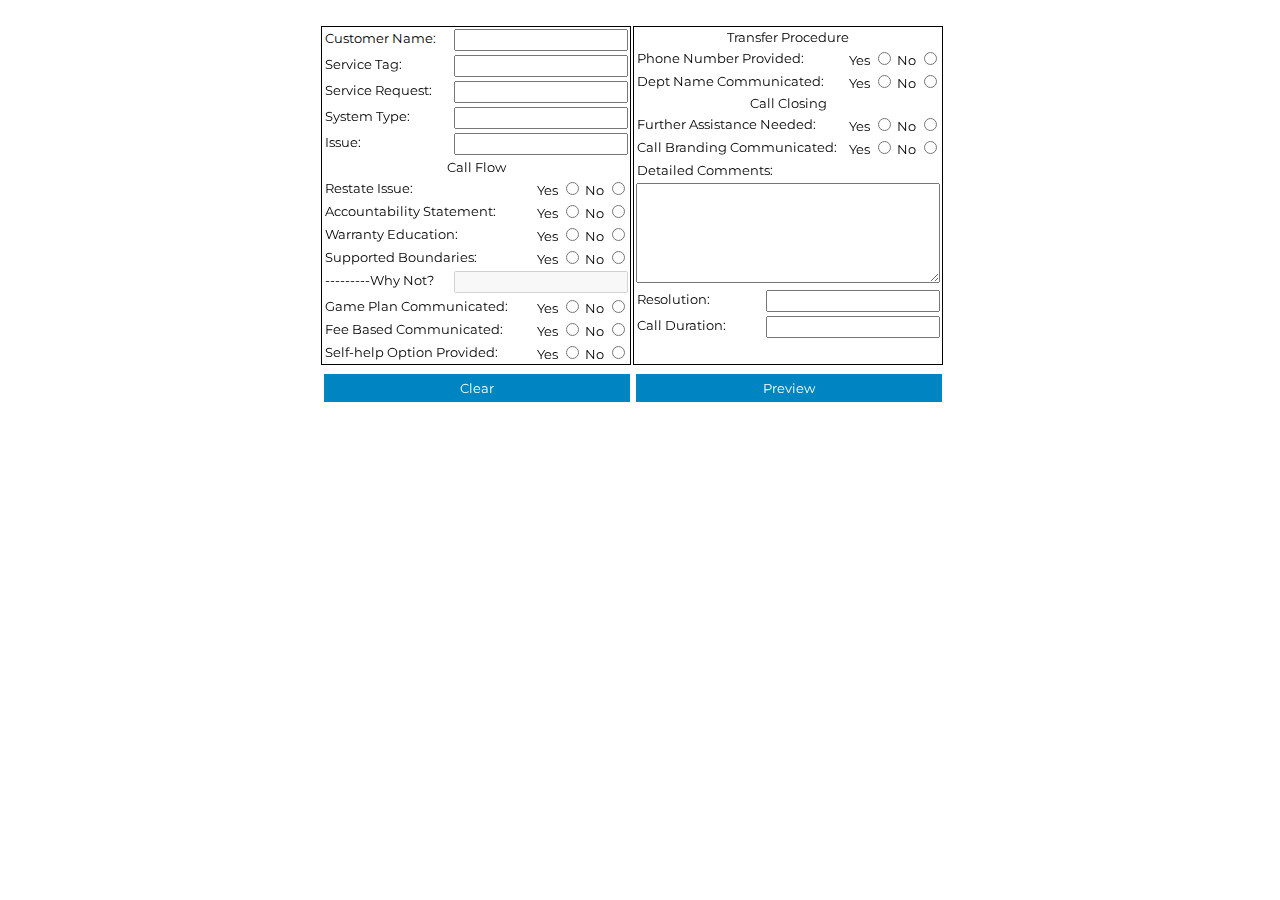
<file: index.html>
<!DOCTYPE html>
<html lang="en">
	<head>
		<!-- using meta tag to force IE on version 10+ -->
		<meta http-equiv="X-UA-Compatible" content="IE=Edge">
		<meta charset="utf-8">
		<meta name="author" content="Francis Ben Lleve">
		<meta name="description" content="Quick Call Logger. Tool necessary only for quick calls. Normal inbound/outbound calls should still be logged using DLQ Call Logger.">
		<link rel="stylesheet" type="text/css" href="css/style.css">
		<script type="text/javascript" src="scripts/script.js" async></script>
		<title>Quick Call Logger</title>
	</head>
	<body>
		<div id="main_div">

			<div class="container_pageone">

				<div id="mid_div">

					<div id="lef_col_div" class="col_div">
						<div class="div_row">
							<div class="div_label min150">
								<label for="txt_customername">Customer Name:</label>
							</div>
							<div class="div_sub_row">
								<input type="text" id="txt_customername">
							</div>
						</div>

						<div class="div_row">
							<div class="div_label min150">
								<label for="txt_servicetag">Service Tag:</label>
							</div>
							<div class="div_sub_row">
								<input type="text" id="txt_servicetag">
							</div>
						</div>

						<div class="div_row">
							<div class="div_label min150">
								<label for="txt_servicerequest">Service Request:</label>
							</div>
							<div class="div_sub_row">
								<input type="text" id="txt_servicerequest">
							</div>
						</div>

						<div class="div_row">
							<div class="div_label min150">
								<label for="txt_systemtype">System Type:</label>
							</div>
							<div class="div_sub_row">
								<input type="text" id="txt_systemtype">
							</div>
						</div>

						<div class="div_row">
							<div class="div_label min150">
								<label for="txt_issue">Issue:</label>
							</div>
							<div class="div_sub_row">
								<input type="text" id="txt_issue">
							</div>
						</div>

						<div class="div_row">
							<div class="div_sub_row">
								<label>Call Flow</label>
							</div>
						</div>

						<div class="div_row">
							<div class="div_label min210">
								<label>Restate Issue:</label>
							</div>
							<div class="div_sub_row">
								<label for="rdo_restateissueyes">Yes</label>
								<input type="radio" id="rdo_restateissueyes" name="rdo_restateissue">
								<label for="rdo_restateissueno">No</label>
								<input type="radio" id="rdo_restateissueno" name="rdo_restateissue">
							</div>
						</div>

						<div class="div_row">
							<div class="div_label min210">
								<label>Accountability Statement:</label>
							</div>
							<div class="div_sub_row">
								<label for="rdo_accountabilitystatementyes">Yes</label>
								<input type="radio" id="rdo_accountabilitystatementyes" name="rdo_accountabilitystatement">
								<label for="rdo_accountabilitystatementno">No</label>
								<input type="radio" id="rdo_accountabilitystatementno" name="rdo_accountabilitystatement">
							</div>
						</div>

						<div class="div_row">
							<div class="div_label min210">
								<label>Warranty Education:</label>
							</div>
							<div class="div_sub_row">
								<label for="rdo_warrantyeducationyes">Yes</label>
								<input type="radio" id="rdo_warrantyeducationyes" name="rdo_warrantyeducation">
								<label for="rdo_warrantyeducationno">No</label>
								<input type="radio" id="rdo_warrantyeducationno" name="rdo_warrantyeducation">
							</div>
						</div>

						<div class="div_row">
							<div class="div_label min210">
								<label>Supported Boundaries:</label>
							</div>
							<div class="div_sub_row">
								<label for="rdo_supportedboundariesyes">Yes</label>
								<input type="radio" id="rdo_supportedboundariesyes" name="rdo_supportedboundaries">
								<label for="rdo_supportedboundariesno">No</label>
								<input type="radio" id="rdo_supportedboundariesno" name="rdo_supportedboundaries">
							</div>
						</div>

						<div class="div_row">
							<div class="div_label min150">
								<label for="txt_whynotsupported">---------Why Not?</label>
							</div>
							<div class="div_sub_row">
								<input type="text" id="txt_whynotsupported" disabled>
							</div>
						</div>

						<div class="div_row">
							<div class="div_label min210">
								<label>Game Plan Communicated:</label>
							</div>
							<div class="div_sub_row">
								<label for="rdo_gameplancommunicatedyes">Yes</label>
								<input type="radio" id="rdo_gameplancommunicatedyes" name="rdo_gameplancommunicated">
								<label for="rdo_gameplancommunicatedno">No</label>
								<input type="radio" id="rdo_gameplancommunicatedno" name="rdo_gameplancommunicated">
							</div>
						</div>

						<div class="div_row">
							<div class="div_label min210">
								<label>Fee Based Communicated:</label>
							</div>
							<div class="div_sub_row">
								<label for="rdo_feebasedcommunicatedyes">Yes</label>
								<input type="radio" id="rdo_feebasedcommunicatedyes" name="rdo_feebasedcommunicated">
								<label for="rdo_feebasedcommunicatedno">No</label>
								<input type="radio" id="rdo_feebasedcommunicatedno" name="rdo_feebasedcommunicated">
							</div>
						</div>

						<div class="div_row">
							<div class="div_label min210">
								<label>Self-help Option Provided:</label>
							</div>
							<div class="div_sub_row">
								<label for="rdo_selfhelpoptionprovidedyes">Yes</label>
								<input type="radio" id="rdo_selfhelpoptionprovidedyes" name="rdo_selfhelpoptionprovided">
								<label for="rdo_selfhelpoptionprovidedno">No</label>
								<input type="radio" id="rdo_selfhelpoptionprovidedno" name="rdo_selfhelpoptionprovided">
							</div>
						</div>      

					</div>

					<div id="rit_col_div" class="col_div">
						<div class="div_row">
							<div class="div_sub_row">
								<label>Transfer Procedure</label>
							</div>
						</div>

						<div class="div_row">
							<div class="div_label min210">
								<label>Phone Number Provided:</label>
							</div>
							<div class="div_sub_row">
								<label for="rdo_phonenumberprovidedyes">Yes</label>
								<input type="radio" id="rdo_phonenumberprovidedyes" name="rdo_phonenumberprovided">
								<label for="rdo_phonenumberprovidedno">No</label>
								<input type="radio" id="rdo_phonenumberprovidedno" name="rdo_phonenumberprovided">
							</div>
						</div>

						<div class="div_row">
							<div class="div_label min210">
								<label>Dept Name Communicated:</label>
							</div>
							<div class="div_sub_row">
								<label for="rdo_deptnamecommunicatedyes">Yes</label>
								<input type="radio" id="rdo_deptnamecommunicatedyes" name="rdo_deptnamecommunicated">
								<label for="rdo_deptnamecommunicatedno">No</label>
								<input type="radio" id="rdo_deptnamecommunicatedno" name="rdo_deptnamecommunicated">
							</div>
						</div> 


						<div class="div_row">
							<div class="div_sub_row">
								<label>Call Closing</label>
							</div>
						</div>

						<div class="div_row">
							<div class="div_label min210">
								<label>Further Assistance Needed:</label>
							</div>
							<div class="div_sub_row">
								<label for="rdo_furtherassistanceneededyes">Yes</label>
								<input type="radio" id="rdo_furtherassistanceneededyes" name="rdo_furtherassistanceneeded">
								<label for="rdo_furtherassistanceneededno">No</label>
								<input type="radio" id="rdo_furtherassistanceneededno" name="rdo_furtherassistanceneeded">
							</div>
						</div>

						<div class="div_row">
							<div class="div_label min210">
								<label>Call Branding Communicated:</label>
							</div>
							<div class="div_sub_row">
								<label for="rdo_callbrandingcommunicatedyes">Yes</label>
								<input type="radio" id="rdo_callbrandingcommunicatedyes" name="rdo_callbrandingcommunicated">
								<label for="rdo_callbrandingcommunicatedno">No</label>
								<input type="radio" id="rdo_callbrandingcommunicatedno" name="rdo_callbrandingcommunicated">
							</div>
						</div>

						<div class="div_row">
							<div class="div_label min210">
								<label for="txt_detailedcomments">Detailed Comments:</label>
							</div>
						</div>      
						<div class="div_row">
							<div class="div_sub_row">
								<textarea id="txt_detailedcomments"></textarea>
							</div>
						</div>    

						<div class="div_row">
							<div class="div_label min150">
								<label for="txt_resolution">Resolution:</label>
							</div>
							<div class="div_sub_row">
								<input type="text" id="txt_resolution">
							</div>
						</div> 

						<div class="div_row">
							<div class="div_label min150">
								<label for="txt_callduration">Call Duration:</label>
							</div>
							<div class="div_sub_row">
								<input type="text" id="txt_callduration">
							</div>
						</div>     
					</div>

				</div>


				<div id="bottom_div">
					<div class="div_row">
						<div class="div_sub_row">
							<button id="btn_clear">Clear</button>
						</div>
						<div class="div_sub_row">
							<button id="btn_preview">Preview</button>
						</div>
					</div>
				</div>  

			</div>

			<div class="container_pagetwo">
				<div id="mid_div">
					<div class="div_row">
						<label for="txt_previewtext">Preview Text</label>
					</div>
					<div class="div_sub_row">
						<textarea id="txt_previewtext"></textarea>
					</div>
				</div>

				<div id="bottom_div">
					<div class="div_row">
						<div class="div_sub_row">
							<button id="btn_clearandclose">Clear all & Close</button>
						</div>
						<div class="div_sub_row">
							<button id="btn_close">Close</button>
						</div>
						<div class="div_sub_row">
							<button id="btn_copy">Copy</button>
						</div>        
					</div>      
				</div>
			</div>

		</div>


	</body>
</html>
</file>
<file: css/style.css>
/*import fonts if reachable*/
@import url('https://fonts.googleapis.com/css?family=Coiny|Montserrat');


* {
  box-sizing: border-box;
  /*border: solid green 1px;*/
  outline: none;
  font-family: 'Montserrat', sans-serif;
  font-size: 13px;
  /*font-family: 'Coiny', cursive;*/
}

/*remove all marin/padding*/
html, body {
  margin: 0;
  padding: 0;
}


/*wrap elements if screen < 600px*/
@media screen and (max-width: 600px) {
  #popup_agentdescription, #top_div, #mid_div {
    display: block;
    flex-wrap: wrap;
  }
}

/*Container: Main, Top, Bottom divider*/
#main_div {
  display: block;
  margin: auto;
  text-align: center;
  max-width: 650px;
  position: relative;
  /*background: black;*/
}

#top_div, #mid_div, #bottom_div {
  display: flex;
  width: 100%;
  padding: 2px 2px 2px 2px;
}

#mid_div, #bottom_div {
  /*padding: 0 5px 0 5px;*/
}

/*container per page*/
.container_pageone, .container_pagetwo {
  position: absolute;
  margin-top: 20px;
  padding: 2px 2px 2px 2px;
}

/*page two*/
.container_pagetwo {
  display: none;
  width: 480px;
  height: 355px;
  background-color: white;
  left: 85px;
}

.container_pagetwo > #mid_div {
  display: block;
  position: relative;
  width: 100%;
  height: 280px;
  margin-top: 10px;
}

.container_pagetwo > #mid_div > .col_div > .div_row {
  width: inherit;
  display: block;
}

.container_pagetwo > #mid_div > .div_sub_row {
  height: 90%;
}

.container_pagetwo > #mid_div > .div_sub_row > textarea {
  width: 450px;
  height: 100%;
  border-radius: 2px;  
}

/*Column divider*/
.col_div {
  display: inline-block;
  width: 310px;
  margin-left: 2px;
  margin-top: 2px;
  border: 1px solid black;
}

/*Child dividers*/
.div_row {
  width: 100%;
/*  border: solid red 1px;*/
  display: flex;
}

.div_row:hover {
  background-color: rgb(255, 221, 160);
}

.div_sub_row {
  padding: 2px;
  width: inherit;
  min-width: 100px;
}

.div_label {
  padding: 3px;
  height: 100%;
  min-width: 100px;
  text-align: left;
}

/*fontsize override*/
.min210 {
  min-width: 210px;
}

.min150 {
  min-width: 130px;
}

.label {
  width: inherit;
}

/*Button, Input, Textarea default property/values*/
button {
  width: inherit;
  height: 30px;
  color: #fff;
  background: rgb(0, 133, 195);
  border-radius: 1px;
  border: solid white 1px;
  margin: 2px 2px 2px 2px;
}

button:hover {
  color: black;
  background-color: #52d2f9;
  cursor: pointer;
}

button:active {
  background-color: #52d2f9;
  transform: translateY(1px);
}

button:focus {
  color: black;
  background-color: #52d2f9;
}

textarea {
  height: 100px;
}

textarea:focus, input[type="text"]:focus {
  outline: white solid 1px;
}

input[type="radio"]:hover {
  cursor: pointer;
}

textarea, input[type="text"], select {
  width: 100%;
}

/*top buttons*/
.option {
  width: inherit;
  height: 25px;
  font-weight: bold;
  margin: 0px 1px 0px 1px;
}

div.option > button, .btn_selectionmenu {
  width: 100%;
  height: inherit;
  color: white;
  background-color: #363d47;
  border: 1px solid white;
}

div.option > button:hover, .btn_selectionmenu:hover {
  color: black;
  background-color: #d9d9d9;
  cursor: pointer;
}

div.option > button:focus, .btn_selectionmenu:focus {
  color: #ffffff;
  background-color: #626e82;
}

label#lbl_select {
  color: #285296;
  text-decoration: underline;
  cursor: pointer;
}

/*popups*/
#popup_agentdescription {
  position: absolute;
  top: 40px;
  width: 100%;
  background-color: white;
  border: 1px solid black;
  border-radius: 2px;
  display: flex;
  display: none;
}

#popup_agentdescription > ul {
  text-align: left;
  padding-left: 25px;
}

/*space for mid col*/
#txt_customerresponse {
  height: 100px;
}

.col_div > div {

}


/*script col*/
.script_col_div {
  display: flex;
  flex-wrap: wrap;
  background: none;
  width: 50%;
  height: 100%;
  padding: 2px 0px 2px 0px;
}

.div_script {
  display: inline-block;
  position: relative;
  width: 100%;
}

.btn_selectionmenu, .div_subselectionmenu a {
  width: 100%;
  font-size: 12px;
}

.div_subselectionmenu {
  position: absolute;
  width: 200%;
  top: 0px;
  left: -200%;
  background: #363d47;
  border: 1px solid white;
  display: none;
}

.div_subselectionmenu a {
  color: white;
  padding: 5px 5px;
  text-decoration: none;
  display: block;
}

.div_subselectionmenu a:hover {
  color: black;
  background-color: #d9d9d9;
}

.div_script:hover .div_subselectionmenu  {
  display: block;
}

/*top scripts*/
.txt_scripts {
  height: 60px;
  color: black;
  background-color: white;
}

/*radio buttons label*/
.div_sub_row > label:hover {
  cursor: pointer;  
}
</file>
